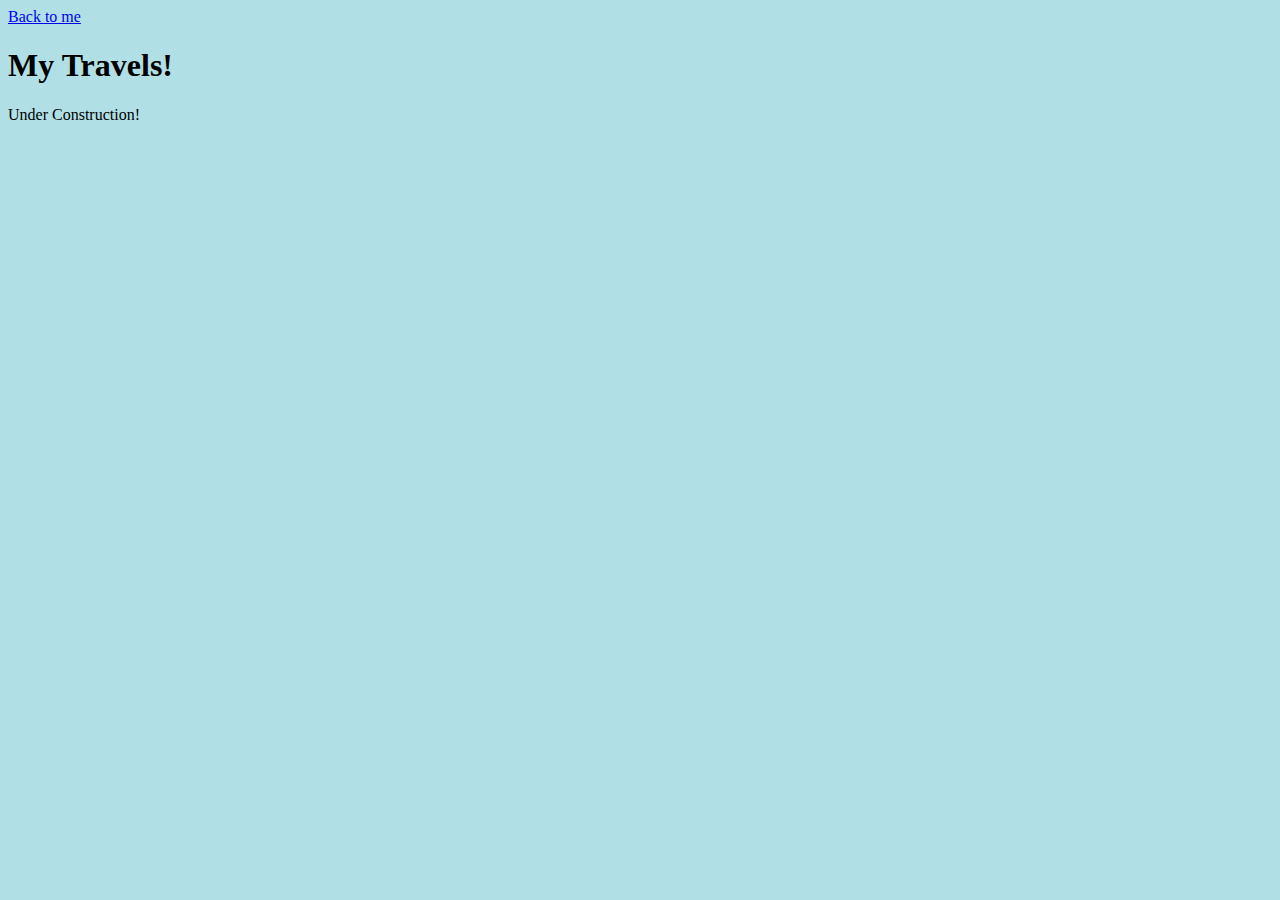
<file: travels.html>
<!DOCTYPE html>
<html lang="en" dir="ltr">
  <head>
    <meta charset="utf-8" />
    <title><h1>My Travels!</h1></title>
    <link rel="stylesheet" href="./style.css" />
  </head>

  <body>
    <spanid="description">
    <a
      href="/Users/rajan/Desktop/SoftwareDevelopement/QCC TECH WORKS/Proejct 1/Index.html"
      >Back to me</a
    >

    <h1>My Travels!</h1>
    <p>Under Construction!</p>
  </body>
</html>
</file>
<file: style.css>
body {
  background-color: powderblue;
}

span {
  color: blue;
  font-size: 50px;
}

#description {
  color: grey;
  font-size: 25px;
}

.interests {
  color: purple;
  font-size: 20px;
  font-family: monospace;
}

h2 {
  color: red;
  font-size: 25px;
}

ul li a {
  color: green;
  font-size: 25px;
}

.rainbow-text {
  background-image: linear-gradient(
    to left,
    violet,
    indigo,
    blue,
    green,
    yellow,
    orange,
    red
  );
  -webkit-background-clip: text;
  color: transparent;
  font-size: 60px;
}

/* Dropdown Button */
.dropbtn {
  background-color: #4caf50;
  color: lightblue;
  padding: 16px;
  font-size: 16px;
  border: 2px solid green;
}

/* The container <div> - needed to position the dropdown content */
.dropdown {
  position: relative;
  display: inline-block;
}

/* Dropdown Content (Hidden by Default) */
.dropdown-content {
  display: none;
  position: absolute;
  background-color: #f1f1f1;
  min-width: 160px;
  box-shadow: 0px 8px 16px 0px rgba(0, 0, 0, 0.2);
  z-index: 1;
}

/* Links inside the dropdown */
.dropdown-content a {
  color: grey;
  font-family: fantasy;
  padding: 12px 16px;
  text-decoration: green underline overline wavy;
  display: block;
}

/* Change color of dropdown links on hover */
.dropdown-content a:hover {
  background-color: orange;
}

/* Show the dropdown menu on hover */
.dropdown:hover .dropdown-content {
  display: block;
}

/* Change the background color of the dropdown button when the dropdown content is shown */
.dropdown:hover .dropbtn {
  background-color: #3e8e41;
}
</file>
